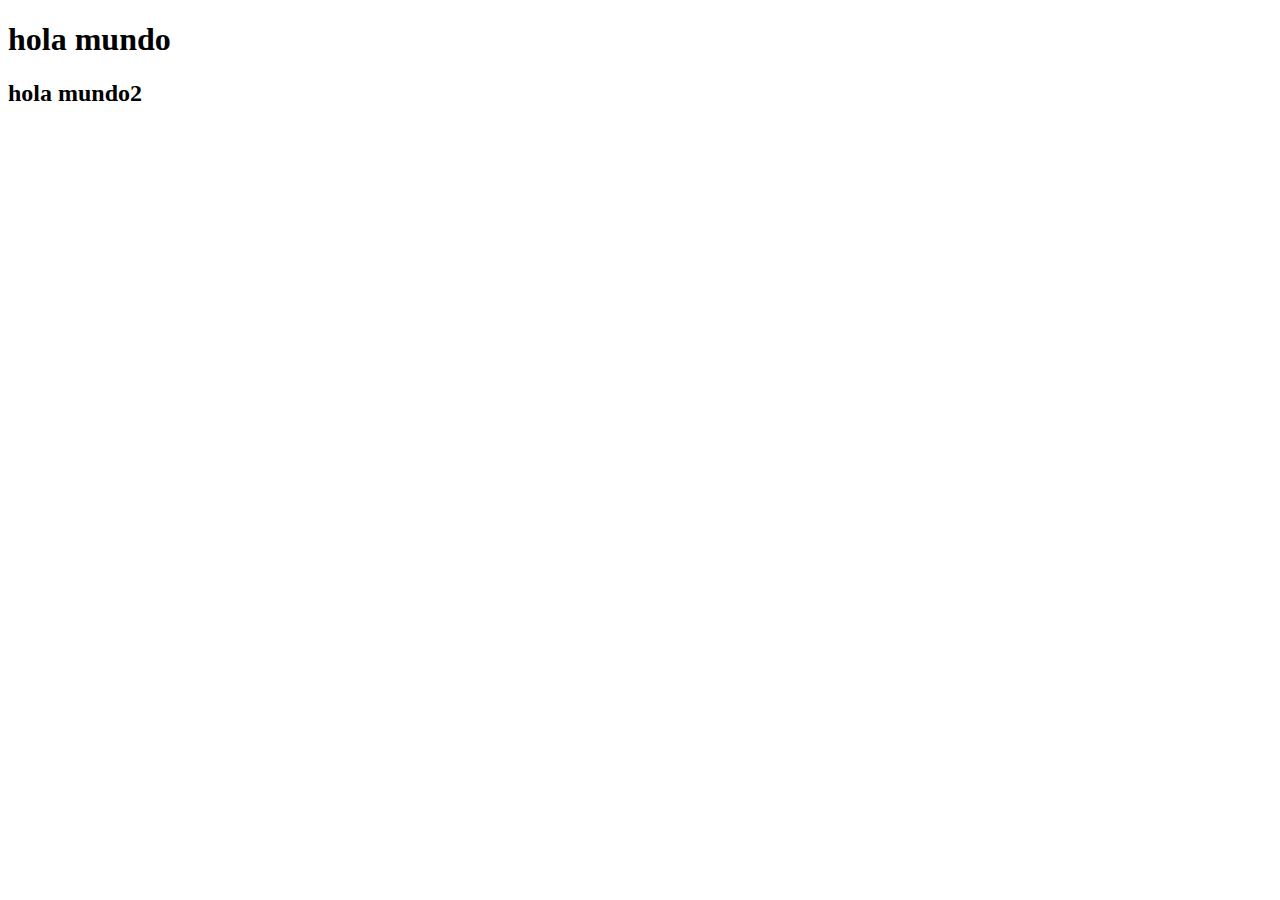
<file: demo/src/main/resources/templates/index.html>
<!DOCTYPE html>
<html xmlns:th="http://www.thymeleaf.org">
<head>
<meta charset="ISO-8859-1">
<title th:text="${titulo}"></title>
<link rel="stylesheet" type="text/css" th:href="@{/css/style.css}">
</head>
<body>
	<h1 th:text="${titulo}"></h1>
	<h1 class="color-rojo">hola mundo</h1>
	<h2 class="color-azul">hola mundo2</h2>

	<img th:src="@{/images/spring1.png}"><br>
	
	<span th:text="${value}"></span>

</body>
</html>
</file>
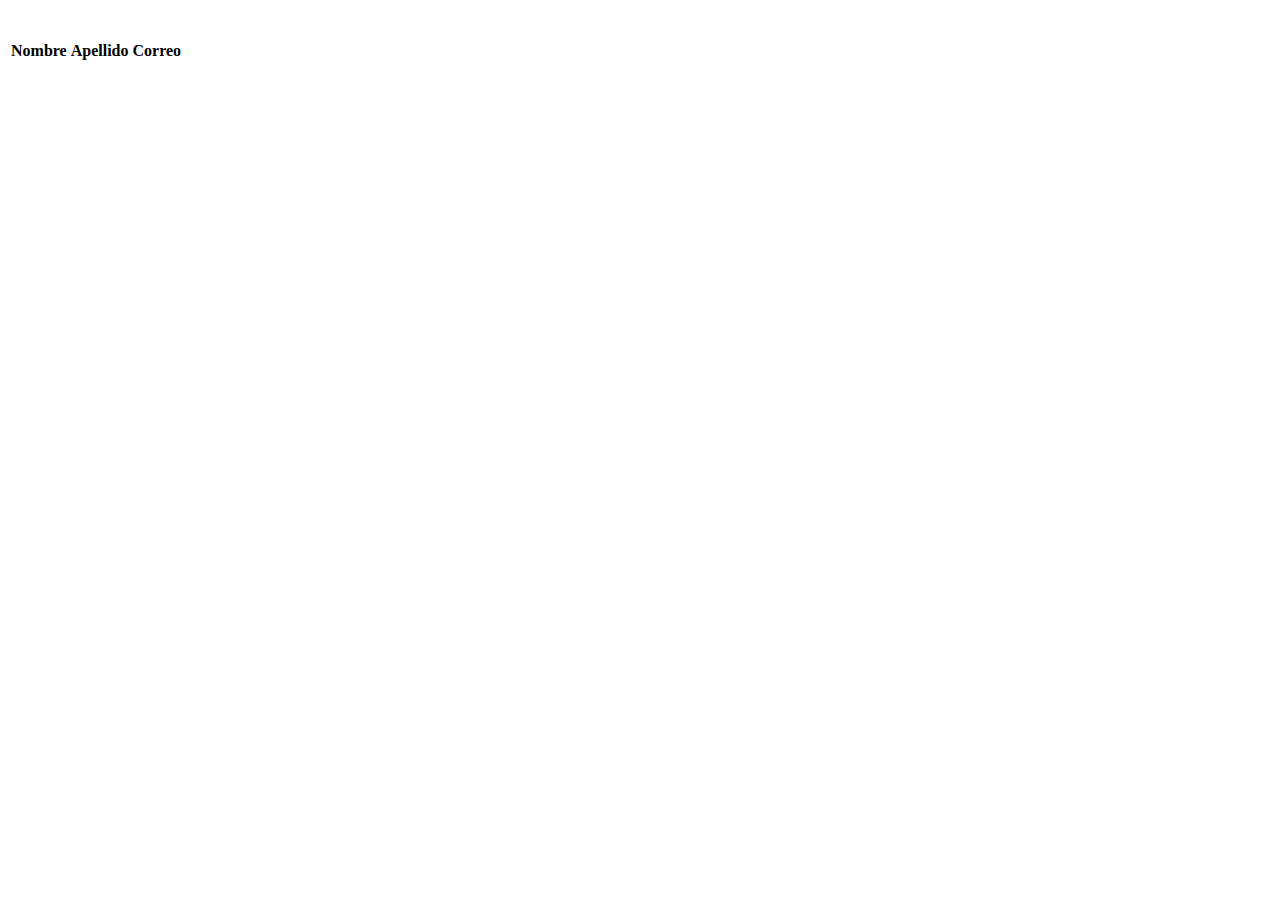
<file: demo/src/main/resources/templates/listar.html>
<!DOCTYPE html>
<html xmlns:th="http://www.thymeleaf.org">
<head>
<meta charset="ISO-8859-1">
<title th:text="${titulo}"></title>
</head>
<body>
	<h1 th:text="${titulo}"></h1>
	<br>
	<span th:if="${usuarios.isEmpty()}" th:text="'no hay usuarios'"></span>

	<table th:if="${!usuarios.isEmpty()}">
		<tr>
			<th>Nombre</th>
			<th>Apellido</th>
			<th>Correo</th>
		</tr>
		<tr th:each="usuario: ${usuarios}">
			<td th:text="${usuario.nombre}"></td>
			<td th:text="${usuario.apellido}"></td>
			<td th:text="${usuario.email}"></td>
		</tr>
	</table>


</body>
</html>
</file>
